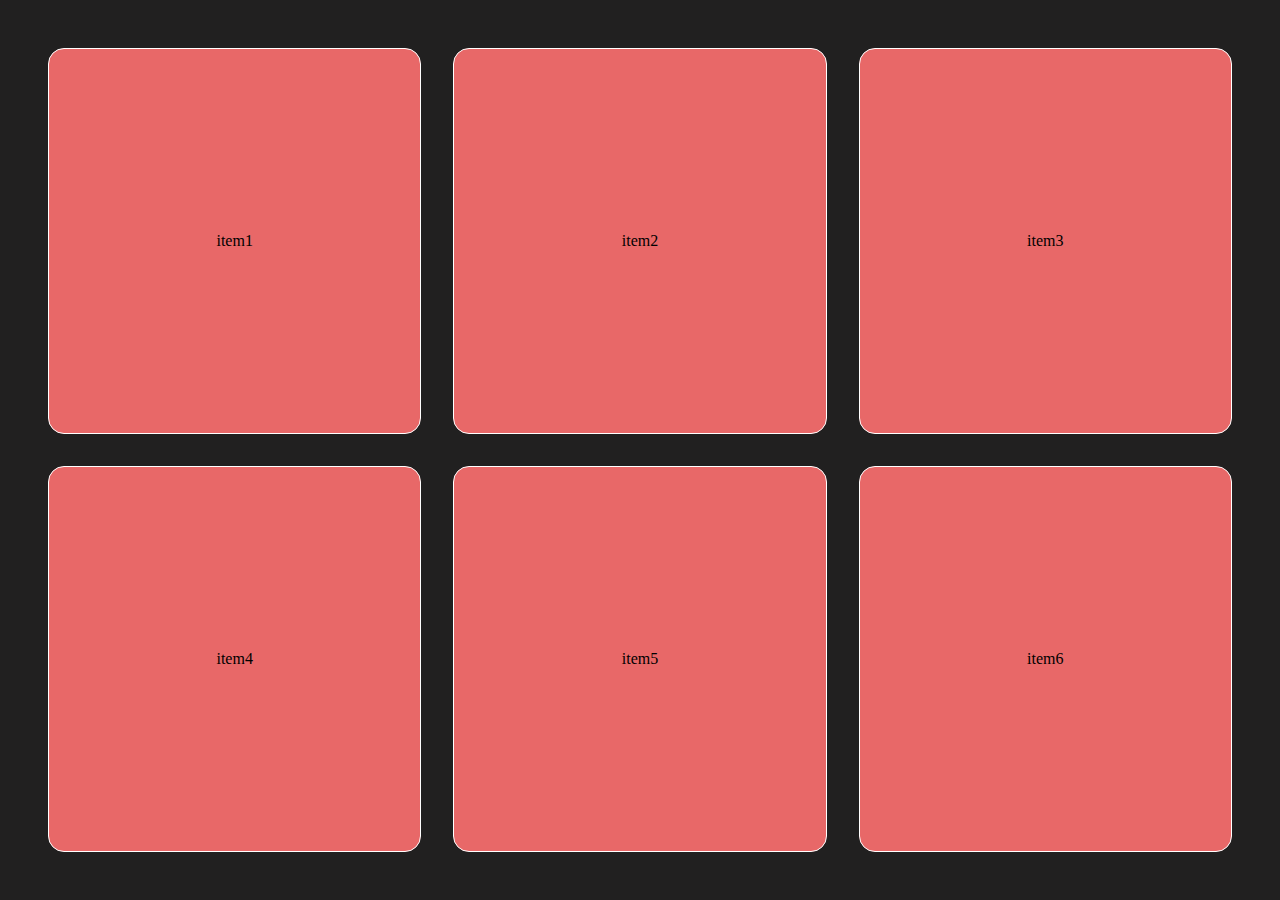
<file: index.html>
<!DOCTYPE html>
<html lang="en">
<head>
    <meta charset="UTF-8">
    <meta name="viewport" content="width=device-width, initial-scale=1.0">
    <title>LAYOUT1</title>
    <link rel="stylesheet" href="style.css">
</head>
<body>
    <div class="container">
        <div class="items">item1</div>
        <div class="items">item2</div>
        <div class="items">item3</div>
        <div class="items">item4</div>
        <div class="items">item5</div>
        <div class="items">item6</div>
    </div>

</body>
</html>
</file>
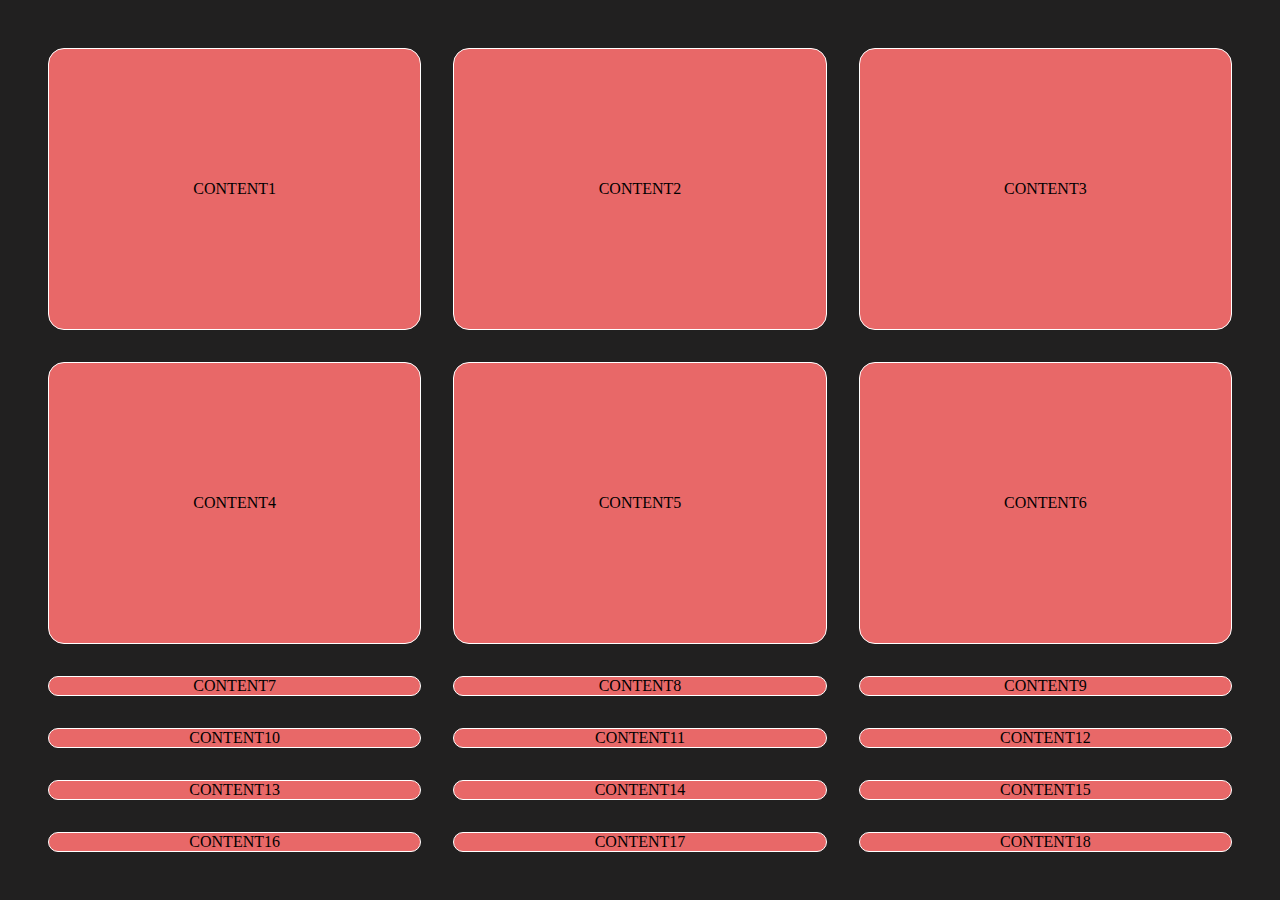
<file: indix.html>
<!DOCTYPE html>
<html lang="en">
<head>
    <meta charset="UTF-8">
    <meta name="viewport" content="width=device-width, initial-scale=1.0">
    <title>LAYOUT5</title>
    <link rel="stylesheet" href="style.css">
</head>
<body>
    <div class="container">
        <div class="items">CONTENT1</div>
        <div class="items">CONTENT2</div>
        <div class="items">CONTENT3</div>
        <div class="items">CONTENT4</div>
        <div class="items">CONTENT5</div>
        <div class="items">CONTENT6</div>
        <div class="items">CONTENT7</div>
        <div class="items">CONTENT8</div>
        <div class="items">CONTENT9</div>
        <div class="items">CONTENT10</div>
        <div class="items">CONTENT11</div>
        <div class="items">CONTENT12</div>
        <div class="items">CONTENT13</div>
        <div class="items">CONTENT14</div>
        <div class="items">CONTENT15</div>
        <div class="items">CONTENT16</div>
        <div class="items">CONTENT17</div>
        <div class="items">CONTENT18</div>
    </div>
</body>
</html>
</file>
<file: style.css>
*{
    margin: 0;
    padding: 0;
    box-sizing: border-box;
}
.container{
    height: 100vh;
    width: 100vw;
    background-color: rgb(33, 32, 32);
    display: grid;
    grid-template-rows: repeat(2,1fr);
    grid-template-columns: repeat(3,1fr);
    gap: 2rem;
    padding: 3rem;
}
.items{
    background-color: rgb(232, 104, 104);
    height: 1fr;
    width: 1fr;
    border-radius: 1rem;
    border:1px solid white;
    display: flex;
    justify-content: center;
    align-items: center;
}
</file>
